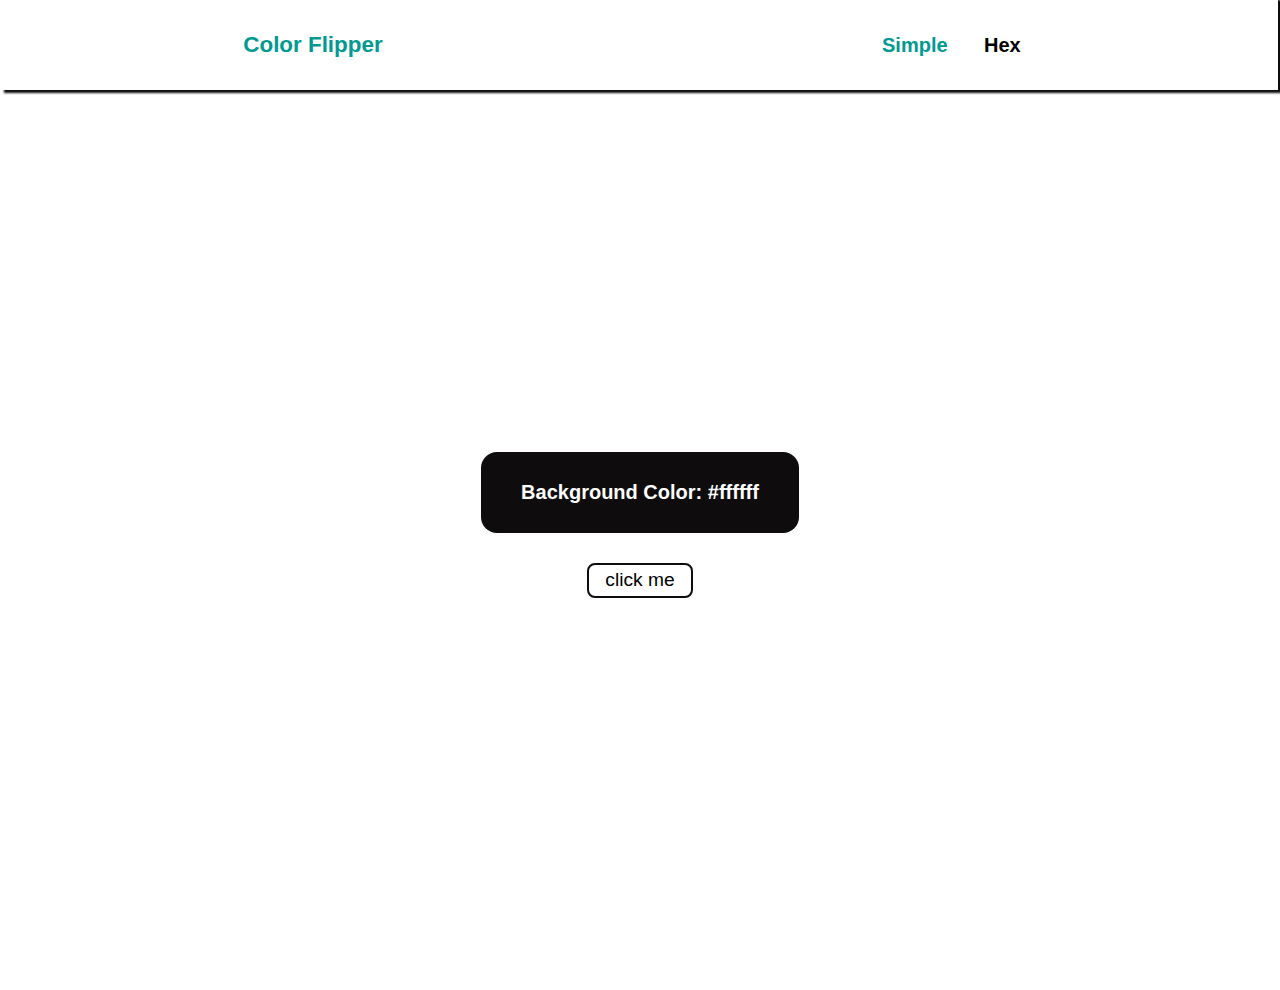
<file: index.html>
<!DOCTYPE html>
<html lang="en">
  <head>
    <meta charset="UTF-8" />
    <meta http-equiv="X-UA-Compatible" content="IE=edge" />
    <meta name="viewport" content="width=device-width, initial-scale=1.0" />
    <link rel="stylesheet" href="./Css/style.css" />
    <title>Color Flipper</title>
  </head>
  <body>
    <nav>
      <div class="nav-center">
        <h1><a href="./index.html">Color Flipper</a></h1>
        <ul>
          <li><a href="./index.html" class="active">simple</a></li>
          <li><a href="./hexApp/hex.html">hex</a></li>
        </ul>
      </div>
    </nav>
    <main>
      <div class="container">
        <h3>Background Color: <span class="color"> #ffffff </span></h3>
        <button class="btn" id="btn">click me</button>
      </div>
    </main>
    <script src="./app.js"></script>
  </body>
</html>
</file>
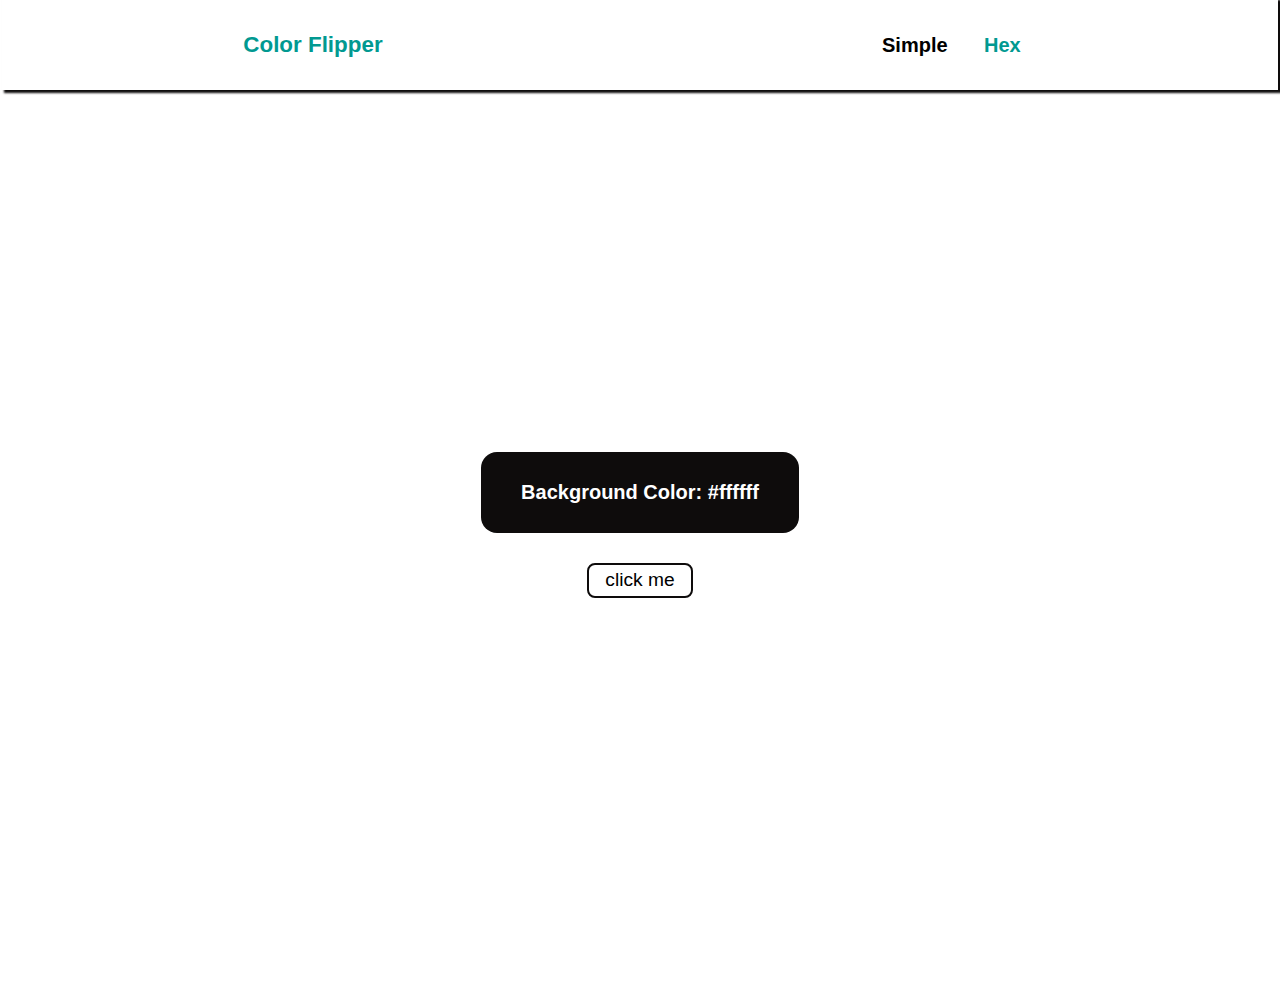
<file: hexApp/hex.html>
<!DOCTYPE html>
<html lang="en">
  <head>
    <meta charset="UTF-8" />
    <meta http-equiv="X-UA-Compatible" content="IE=edge" />
    <meta name="viewport" content="width=device-width, initial-scale=1.0" />
    <link rel="stylesheet" href="../Css/style.css" />
    <title>Color Flipper</title>
  </head>
  <body>
    <nav>
      <div class="nav-center">
        <h1><a href="../index.html">Color Flipper</a></h1>
        <ul>
          <li><a href="../index.html" class="active">simple</a></li>
          <li><a href="./hex.html" class="deactive">hex</a></li>
        </ul>
      </div>
    </nav>
    <main>
      <div class="container">
        <h3>Background Color: <span class="color"> #ffffff </span></h3>
        <button class="btn" id="btn">click me</button>
      </div>
    </main>
    <script src="./hex.js"></script>
  </body>
</html>
</file>
<file: Css/style.css>
:root {
  --primary-dull-Black: #0e0c0c;
  --primary-white: #ffffff;
  --primary-color: #019991;
}

* {
  margin: 0%;
  padding: 0%;
  box-sizing: border-box;
}

body {
  font-family: Arial, Helvetica, sans-serif;
  text-transform: capitalize;
}

button {
  background: none;
  color: inherit;
  font-size: inherit;
  outline: inherit;
  border: none;
}

li {
  list-style: none;
}
a {
  text-decoration: none;
  color: inherit;
}

.nav-center {
  position: relative;
  display: flex;
  justify-content: space-around;
  align-items: center;
  margin: 0rem 0.1rem 0rem 0.1rem;
  height: 10vh;
  box-shadow: 3px 1px 2px 1.5px var(--primary-dull-Black);
}

.nav-center h1 {
  color: var(--primary-color);
  font-size: 1.4rem;
}

.active {
  color: var(--primary-color);
}
.nav-center ul li {
  display: inline;
  margin: 0 1rem;
  font-size: 1.25rem;
  font-weight: bold;
}

.container {
  display: flex;
  justify-content: center;
  align-items: center;
  flex-direction: column;
  height: 100vh;
  text-transform: none;
}

.container h3 {
  background-color: var(--primary-dull-Black);
  color: var(--primary-white);
  padding: 1.8rem 2.5rem;
  border-radius: 1rem;
  font-size: 1.25rem;
}

.btn {
  margin: 1.85rem;
  padding: 0.3rem 1rem;
  border: 2px solid var(--primary-dull-Black);
  border-radius: 0.5rem;
  font-size: 1.2rem;
  font-weight: 460;
}

.btn:hover {
  background-color: var(--primary-dull-Black);
  color: var(--primary-white);
}
</file>
